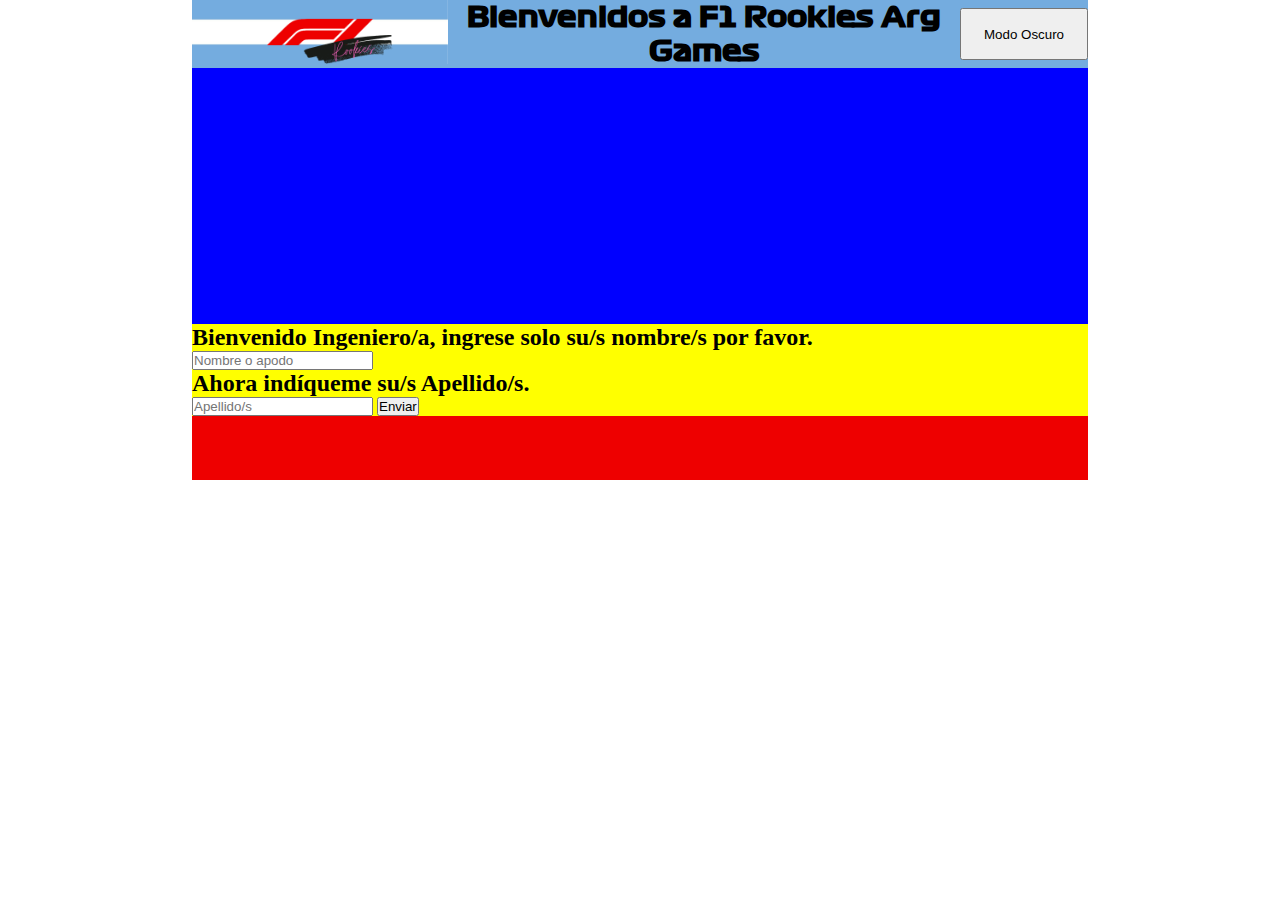
<file: index.html>
<!DOCTYPE html>
<html lang="es">

<head>
    <meta charset="UTF-8">
    <meta name="viewport" content="width=device-width, initial-scale=1.0">
    <title>Document</title>
    <link rel="shortcut icon" href="./assets/images/favicon.png" type="image/x-icon">
    <link rel="stylesheet" href="./style/style.css">
</head>

<body>
    <header>
        <div class="container-logotipo"><img src="./assets/images/banner.png" alt="banner rookies argentina"
                width="100%"></div>
        <div class="container-titulos">
            <H1>Bienvenidos a F1 Rookies Arg Games</H1>
        </div>
        <div class="container-boton"><button class="boton-modo-pantalla">Modo Oscuro</button></div>
    </header>
    <article>
        <div class="container-imagenes"></div>
        <div class="container-textos">
            <form id="formulario-usuario" class="usuario-nombre" method="post" enctype="text">
                <h2 class="textos">Bienvenido Ingeniero/a, ingrese solo su/s nombre/s por favor.</h2>
                <input class="input-nombre" type="text" name="Nombre" placeholder="Nombre o apodo">
                <h2 class="textos">Ahora indíqueme su/s Apellido/s.</h2>
                <input class="input-apellido" type="text" name="Apellido" placeholder="Apellido/s">
                <button class="enviar-nombre">Enviar</button>
            </form>
        </div>
    </article>
    <footer></footer>
    <script src="./js/mainOk.js"></script>
</body>

</html>
</file>
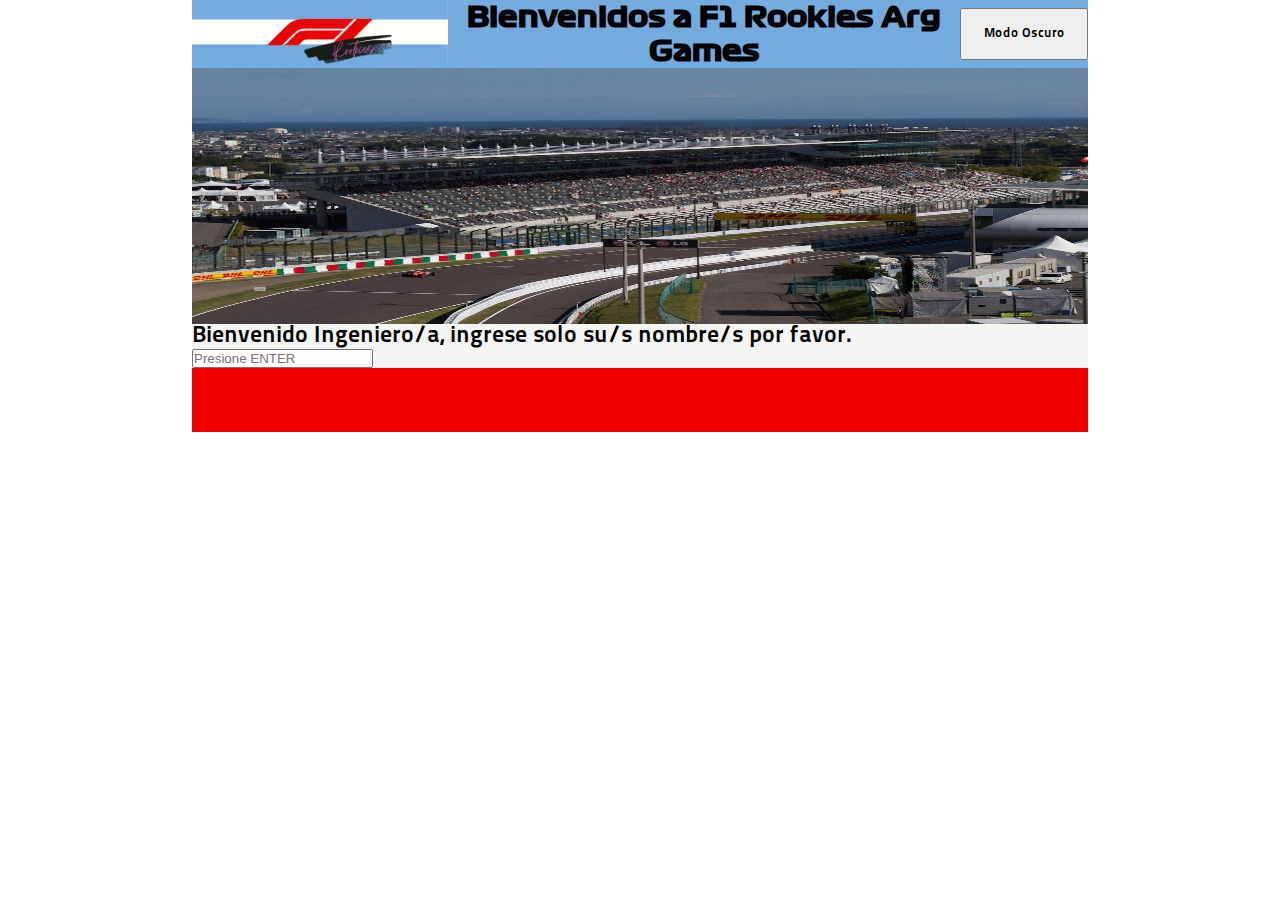
<file: style/index.html>
<!DOCTYPE html>
<html lang="es">

<head>
    <meta charset="UTF-8">
    <meta name="viewport" content="width=device-width, initial-scale=1.0">
    <title>Document</title>
    <link rel="shortcut icon" href="./assets/images/favicon.png" type="image/x-icon">
    <link rel="stylesheet" href="./style/style.css">
</head>

<body>
    <header>
        <div class="container-logotipo"><img src="./assets/images/banner.png" alt="banner rookies argentina"
                width="100%"></div>
        <div class="container-titulos">
            <H1>Bienvenidos a F1 Rookies Arg Games</H1>
        </div>
        <div class="container-boton"><button class="boton-modo-pantalla">Modo Oscuro</button></div>
    </header>
    <article>
        <div class="container-imagenes">
            <img class="img-fondo" src="./assets/images/suzuka-circuito-aereo.jpg">
        </div>
        <div class="containerTextos">
            <form id="formulario-usuario" class="usuario-nombre" method="post" enctype="text">
                <h2 class="textos">Bienvenido Ingeniero/a, ingrese solo su/s nombre/s por favor.</h2>
                <input class="input-nombre" type="text" name="Nombre" placeholder="Presione ENTER">
                <!-- <h2 class="textos">Ahora indíqueme su/s Apellido/s.</h2> -->
                <!-- <input class="input-apellido" type="text" name="Apellido" placeholder="Presione ENTER"> -->
                <!-- <button class="enviar-nombre">Enviar</button> -->
            </form>
        </div>
    </article>
    <footer></footer>
    <script src="./js/mainOk.js"></script>
</body>

</html>
</file>
<file: style/style.css>
* {
    margin: 0;
    padding: 0;
    container-sizing: border-container;
}

@font-face {
    font-family: f1titulos;
    src: url(../assets/fonts/f1clasico.ttf);
}

@font-face {
    font-family: f1textos;
    src: url(../assets/fonts/f1texto.ttf);
}

body {
    display: grid;
    grid-template-areas:
    "header"
    "article"
    "footer";
    width: 100vw;
    justify-content: center;
}

/*.container-body {
    display: grid;
    justify-content: center;
    width: 70vw;
}*/

header {
    display: grid;
    grid-template-areas:
    "container-logotipo" "container-titulos" "container-boton";
    grid-template-columns: auto auto auto;
    background-color: #74ACDF;
    width: 70vw;
    height: auto;
}

.container-logotipo {
    display: grid;
    grid-area: "container-logotipo";
    width: 20vw;
}
.container-titulos {
    display: grid;
    grid-area: "container-titulos";
    width: 40vw;
    text-align: center;
    align-items: center;
    font-family: "f1titulos";
    font-size: 14px;
}

.container-boton {
    display: grid;
    grid-area: "container-boton";
    width: 10vw;
    justify-content: center;
    align-items: center;
}

.boton-modo-pantalla {
    width: 10vw;
    height: 4vw;
}

article {
    display: grid;
    grid-template-areas:
    "container-imagenes"
    "container-textos";
    width: 70vw;
    height: auto;
}

.container-imagenes {
    display: grid;
    grid-area: "container-imagenes";
    background-color: blue;
    width: 70vw;
    height: 20vw;
}

.container-textos {
    display: grid;
    grid-area: "container-textos";
    background-color: yellow;
    width: 70vw;
    height: auto;
}

footer {
    display: grid;
    background-color: #EE0000;
    width: 70vw;
    height: 5vw;
}
</file>
<file: style/style/style.css>
* {
    margin: 0;
    padding: 0;
    container-sizing: border-container;
}

@font-face {
    font-family: f1titulos;
    src: url(../assets/fonts/f1clasico.ttf);
}

@font-face {
    font-family: f1textos;
    src: url(../assets/fonts/f1texto.ttf);
}

body {
    display: grid;
    grid-template-areas:
    "header"
    "article"
    "footer";
    width: 100vw;
    justify-content: center;
}

/*.container-body {
    display: grid;
    justify-content: center;
    width: 70vw;
}*/

header {
    display: grid;
    grid-template-areas:
    "container-logotipo" "container-titulos" "container-boton";
    grid-template-columns: auto auto auto;
    background-color: #74ACDF;
    width: 70vw;
    height: auto;
}

.container-logotipo {
    display: grid;
    grid-area: "container-logotipo";
    width: 20vw;
}
.container-titulos {
    display: grid;
    grid-area: "container-titulos";
    width: 40vw;
    text-align: center;
    align-items: center;
    font-family: "f1titulos";
    font-size: 14px;
}

.container-boton {
    display: grid;
    grid-area: "container-boton";
    width: 10vw;
    justify-content: center;
    align-items: center;
}

.boton-modo-pantalla {
    width: 10vw;
    height: 4vw;
    font-family: "f1textos";
}

article {
    display: grid;
    grid-template-areas:
    "container-imagenes"
    "containerTextos";
    width: 70vw;
    height: auto;
}

.container-imagenes {
    display: block;
    grid-area: "container-imagenes";
    width: 70vw;
    height: 20vw;
}

.img-fondo {
    width: 100%;
    height: 100%;
    display: block;
    }

.containerTextos {
    display: grid;
    grid-area: "containerTextos";
    background-color: #F5F5F4;
    width: 70vw;
    height: auto;
    font-family: "f1textos";
}

footer {
    display: grid;
    background-color: #EE0000;
    width: 70vw;
    height: 5vw;
}

/*Dark Mode*/
.dark-mode {
    background-color: #15202B;
}

.textosDarkMode {
    background-color: #65809E;
    color: #F5F5F4;
}
</file>
